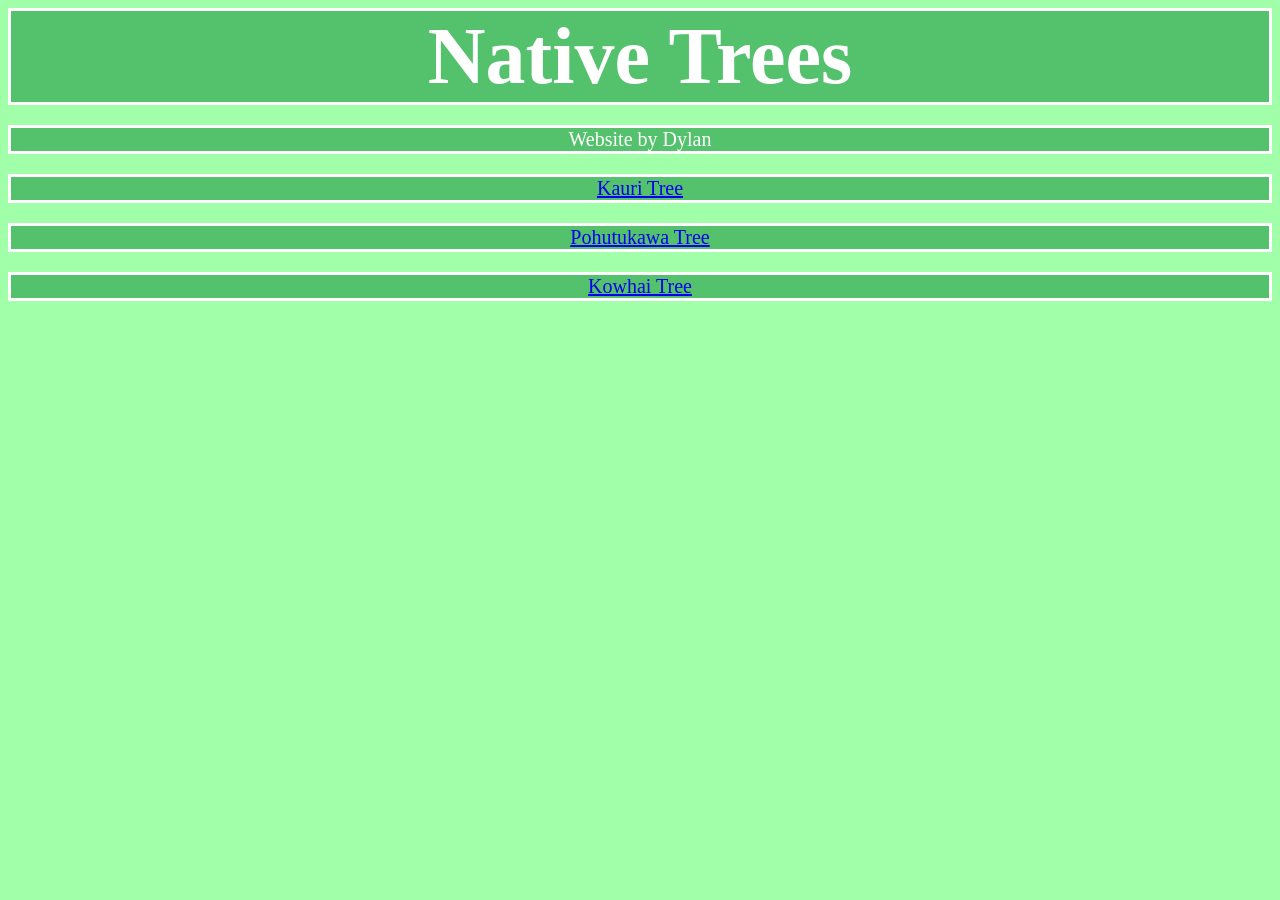
<file: index.html>
<!DOCTYPE html>
<html lang="en">
    
<head>
    <meta charset="UTF-8">
    <meta name="viewport" content="width=device-width, initial-scale=1.0">
    <title>Website</title>
    <link rel="stylesheet" href="style.css"/>
</head>

<body class = "index-body">

    <h1> Native Trees</h1>

    <p class = "box"> Website by Dylan</p>

    <p class = "box"><a href = "kauri.html"> Kauri Tree </a></p>
    <p class = "box"><a href = "pohutukawa.html"> Pohutukawa Tree  </a></p>
    <p class = "box"><a href = "kowhai.html"> Kowhai Tree </a></p>

</body>
</html>
</file>
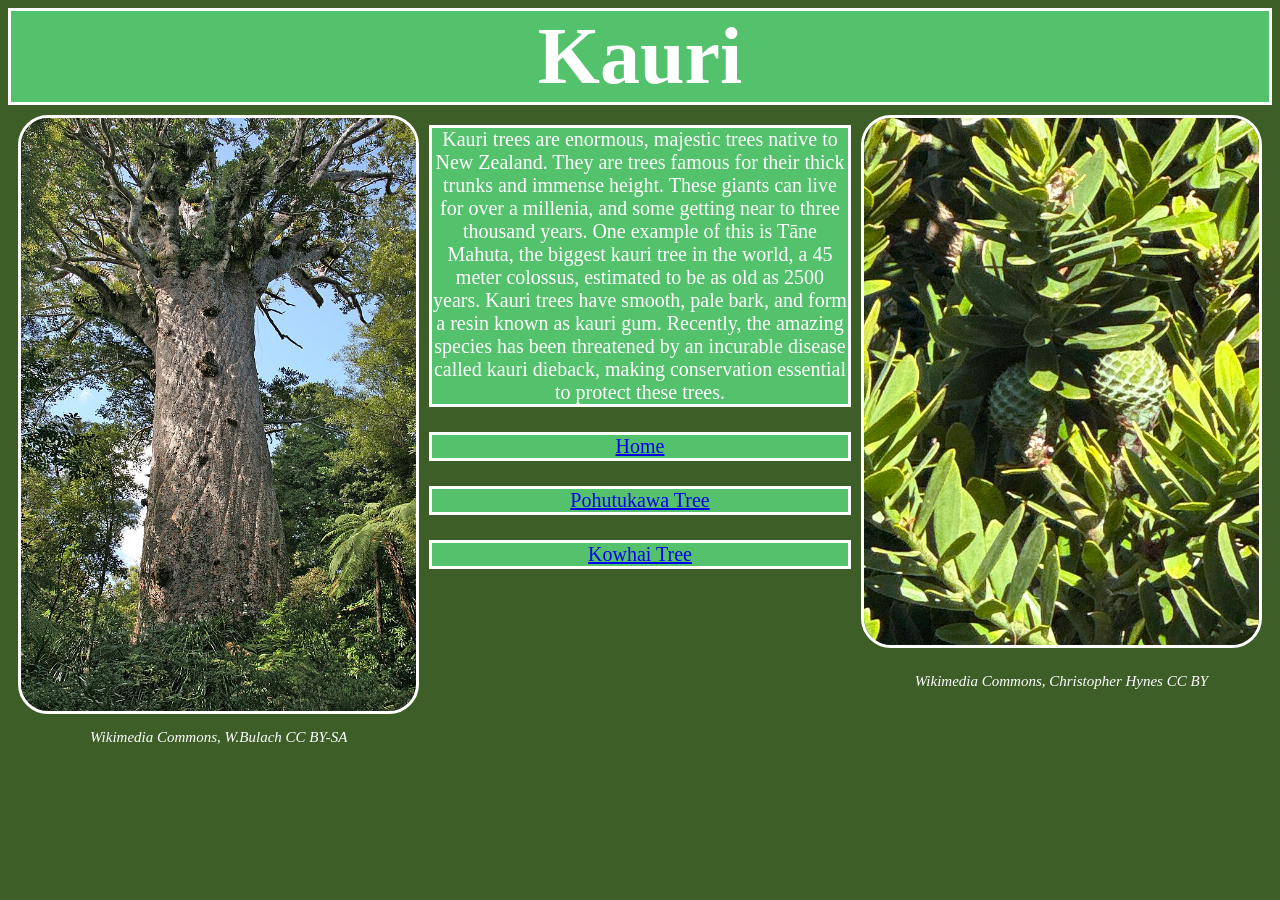
<file: kauri.html>
<!DOCTYPE html>
<html lang="en">

<head>

    <meta charset="UTF-8">
    <meta name="viewport" content="width=device-width, initial-scale=1.0">
    <title>Website</title>
    <link rel="stylesheet" href="style.css"/>

</head>

<body class = "kauri-body">

    <h1> Kauri</h1>

    <div class = "flex-container"> 
    
    <!-- LEFT IMAGE-->
    <div style="display: flex; flex-direction: column; gap: 0px; flex: 1;">

    <img src = "Kauri.jpg" alt = "Kauri Tree">
    <p class = "attribution">Wikimedia Commons, W.Bulach CC BY-SA</p>

    </div>

    <!-- TEXT -->
        <div style="display: flex; flex-direction: column; gap: 5px; flex: 1;">
        
    <p class = "box">Kauri trees are enormous, majestic trees native to New Zealand. 
        They are trees famous for their thick trunks and immense height. 
        These giants can live for over a millenia, and some getting near to three thousand years.
        One example of this is Tāne Mahuta, the biggest kauri tree in the world, a 45 meter colossus, estimated to be as old as 2500 years.
        Kauri trees have smooth, pale bark, and form a resin known as kauri gum. 
        Recently, the amazing species has been threatened by an incurable disease called kauri dieback, making conservation essential to protect these trees.</p>

    <p class = "box"><a href = "index.html"> Home </a></p>
    <p class = "box"> <a href = "pohutukawa.html"> Pohutukawa Tree  </a> </p>
    <p class = "box"><a href = "kowhai.html"> Kowhai Tree </a> </p>

    </div>

<!-- RIGHT IMAGE-->
        <div style="display: flex; flex-direction: column; gap: 10px; flex: 1;">
        
        <img src = "Kauri_cones.jpg" alt = "Cones in Kauri Tree">
        <p class = "attribution"> Wikimedia Commons, Christopher Hynes CC BY </p>
    
    </div>
</div>
</body>
</html>
</file>
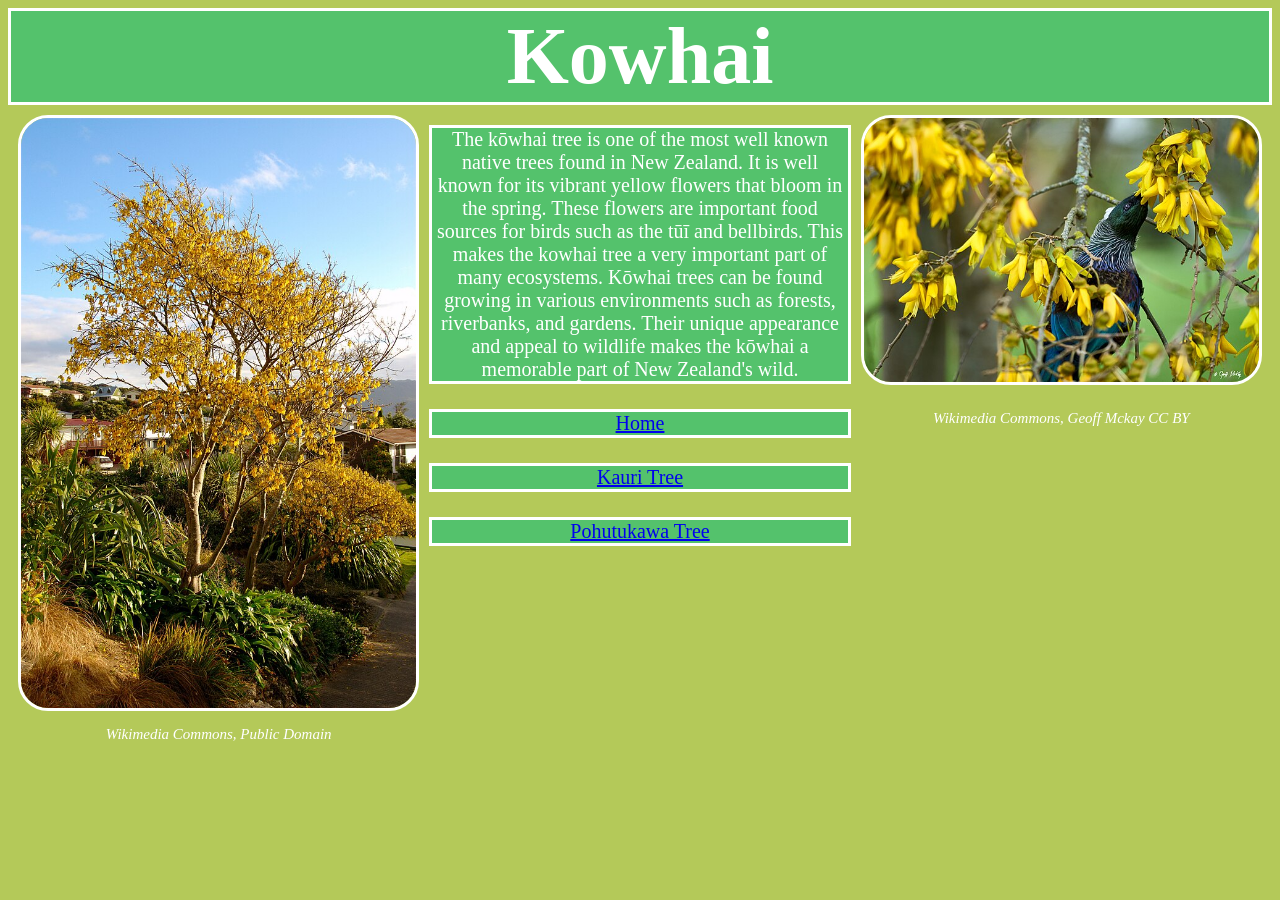
<file: kowhai.html>
<!DOCTYPE html>
<html lang="en">
<head>
    <meta charset="UTF-8">
    <meta name="viewport" content="width=device-width, initial-scale=1.0">
    <title>Website</title>
    <link rel="stylesheet" href="style.css"/>
</head>

<body class = "kowhai-body">

    <h1> Kowhai</h1>


<div class = "flex-container"> 
    
    <!-- LEFT IMAGE-->
    <div style="display: flex; flex-direction: column; gap: 0px; flex: 1;">

    <img src = "Kowhai.jpg" alt = "Kowhai Tree">
    <p class = "attribution">Wikimedia Commons, Public Domain</p>

    </div>

    <!-- TEXT -->
        <div style="display: flex; flex-direction: column; gap: 5px; flex: 1;">
        
    <p class = "box">The kōwhai tree is one of the most well known native trees found in New Zealand.
        It is well known for its vibrant yellow flowers that bloom in the spring. These flowers are important food sources for birds such as the tūī and bellbirds. This makes the kowhai tree a very important part of many ecosystems.
        Kōwhai trees can be found growing in various environments such as forests, riverbanks, and gardens.
        Their unique appearance and appeal to wildlife makes the kōwhai a memorable part of New Zealand's wild.</p>

    <p class = "box"><a href = "index.html"> Home </a></p>
    <p class = "box"> <a href = "kauri.html"> Kauri Tree </a></p>
    <p class = "box"> <a href = "pohutukawa.html"> Pohutukawa Tree  </a></p>
    </div>

<!-- RIGHT IMAGE-->
        <div style="display: flex; flex-direction: column; gap: 10px; flex: 1;">
        
        <img src = "Kowhai_tui.jpg" alt = "Tui in Kowhai Tree">
        <p class = "attribution"> Wikimedia Commons, Geoff Mckay CC BY </p>
    
    </div>
</div>

</body>
</html>
</file>
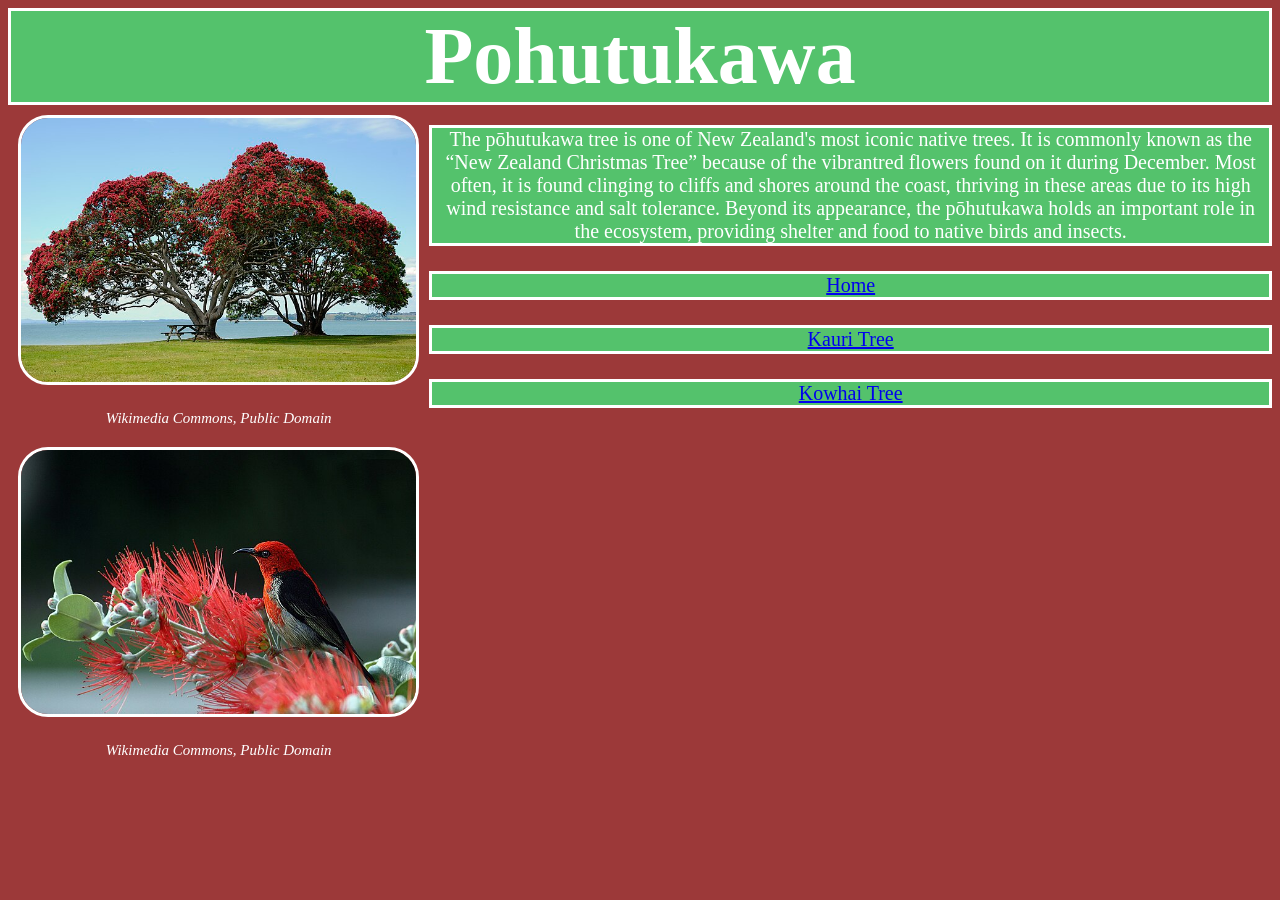
<file: pohutukawa.html>
<!DOCTYPE html>
<html lang="en">
<head>
    <meta charset="UTF-8">
    <meta name="viewport" content="width=device-width, initial-scale=1.0">
    <title>Website</title>
    <link rel="stylesheet" href="style.css"/>
</head>
<body class = "pohutukawa-body">

    <h1> Pohutukawa</h1>

<div class = "flex-container">
    
    <!-- IMAGES -->
    <div style = "display: flex; flex-direction: column; gap: 10px; flex: 1;">

        <img src = "Pohutukawa.jpg" alt = "Pohutukawa Tree">
        <p class = "attribution">Wikimedia Commons, Public Domain</p>

        <img src = "Pohutukawa_bird.jpg" alt = "Bird in Pohutukawa Tree">
        <p class = "attribution">Wikimedia Commons, Public Domain</p>

    </div>

    <!-- TEXT AND LINKS-->
    <div style = "display: flex; flex-direction: column; gap: 5px; flex: 2">

        <p class = "box">The pōhutukawa tree is one of New Zealand's most iconic native trees.
             It is commonly known as the “New Zealand Christmas Tree” because of the vibrantred flowers found on it during December. 
             Most often, it is found clinging to cliffs and shores around the coast, thriving in these areas due to its high wind resistance and salt tolerance.
             Beyond its appearance, the pōhutukawa holds an important role in the ecosystem, providing shelter and food to native birds and insects.</p>

        <p class = "box"><a href = "index.html"> Home </a></p>
        <p class = "box"><a href = "kauri.html"> Kauri Tree </a></p>
        <p class = "box"><a href = "kowhai.html"> Kowhai Tree </a></p>

    </div>
</div>

</body>
</html>
</file>
<file: style.css>
.index-body{
    background-color: rgb(161, 255, 170);
}
.kauri-body{
    background-color: rgb(62, 94, 40);
}
.pohutukawa-body{
    background-color: rgb(156, 57, 57);
}
.kowhai-body{
    background-color: rgb(180, 201, 89);
}

h1{
    text-align: center;
    font-size: 80px;
    color: white;
    border: solid 3px;
    background-color: rgb(84, 194, 108);
    margin: 0;
}

p{
    color: white;
    font-size:20px;
    text-align: center;
    margin-bottom: 0px;

}

.box{
    border: solid 3px;
    background-color: rgb(84, 194, 108);
}
.attribution{
    font-style: italic;
    font-size: 15px;
}

img{
  max-width: 100%;
  height:auto;
  float: left;  
  margin: 10px;
  border-radius: 30px;
  border: solid 3px;
  color: white;
  margin-bottom: 0px;
}
.flex-container {
  display: flex;
}

.column-1, .column-2 {
  flex: 1;
}
</file>
